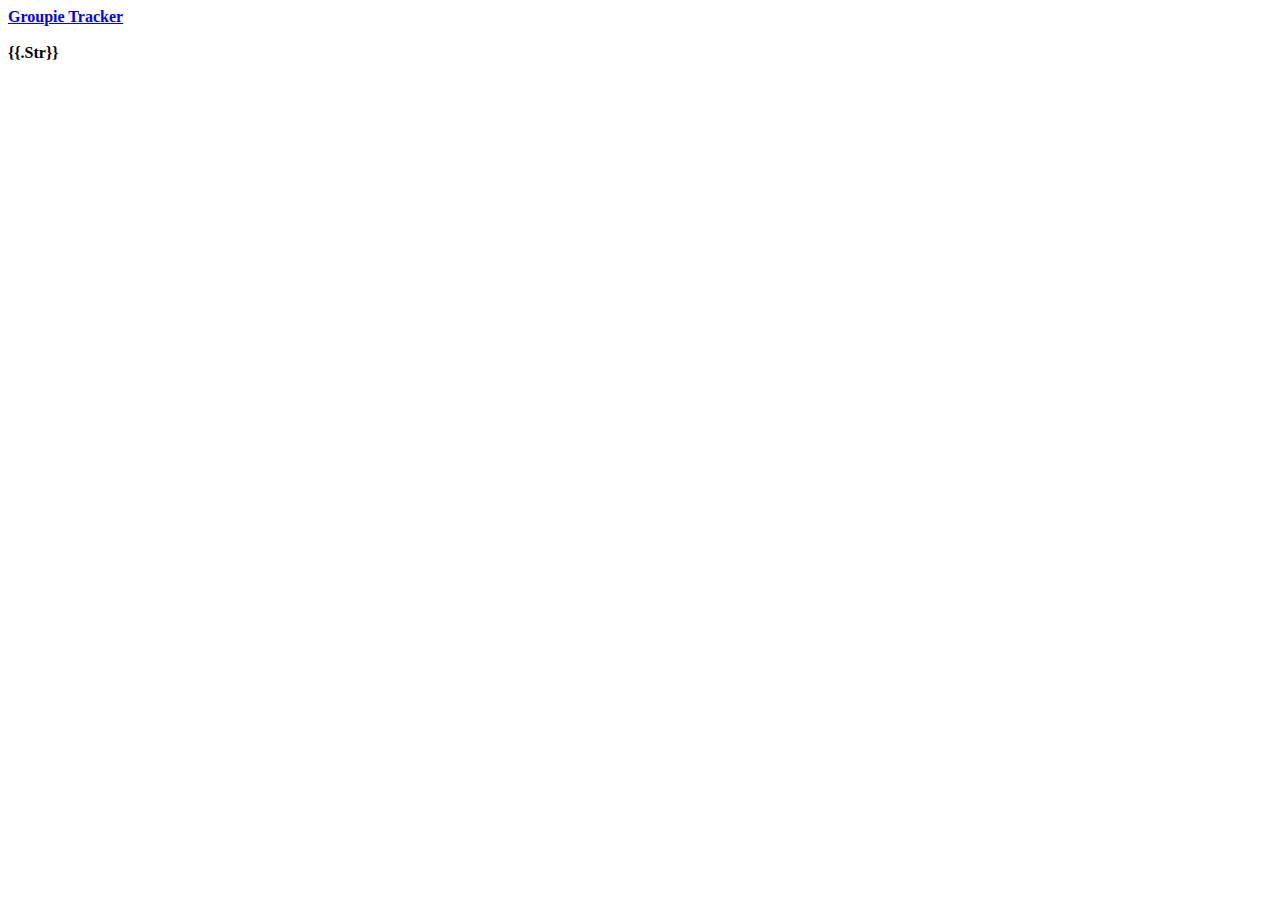
<file: templates/err.html>
<!DOCTYPE html>

<html lang="en">

<head>
    <meta charset="UTF-8">
    <meta http-equiv="X-UA-Compatible" content="IE=edge">
    <meta name="viewport" content="width=device-width, initial-scale=1.0">
    <title>Error</title>
</head>

<body>
    <div class="container">
        <div class="header">
            <b><a href="/" class="main"> Groupie Tracker </a></b>
        </div>

        </br>

        <div class="err">
            <b class="type">{{.Str}}</b>
        </div>
    </div>
</body>

</html>
</file>
